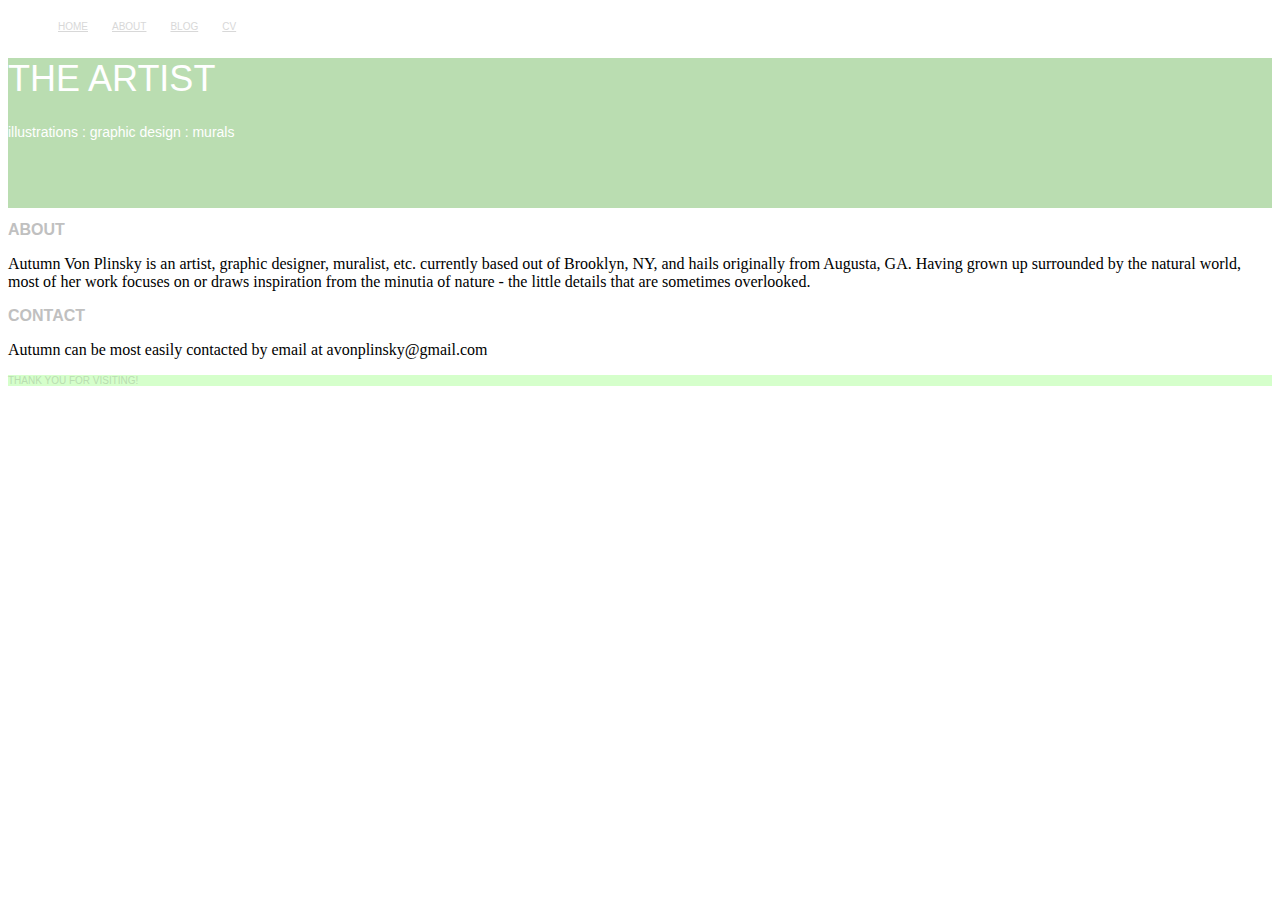
<file: about.html>
<!DOCTYPE html>
<html>

  <head>
    <link href="http://s3.amazonaws.com/codecademy-content/courses/ltp/css/shift.css" rel="stylesheet">
    
    <link rel="stylesheet" href="http://s3.amazonaws.com/codecademy-content/courses/ltp/css/bootstrap.css">
    <link rel="stylesheet" href="aboutstyling.css">
    
  </head>

  <body>
    <div class="nav">
      <div class="container">
        <ul class="pull-left">
          <li><a href="index.html">Home</a></li>
          <li><a href="about.html">About</a></li>
          <li><a href="http://mrflibbers.tumblr.com/">Blog</a></li>
          <li><a href="CV.html">CV</a></li>
        </ul>
      </div>
    </div>
    <div class="jumbotron">
      <div class="container">
        <h1>The Artist</h1>
        <p>illustrations : graphic design : murals</p>
      </div>
    </div> 
<div class="neighborhood-guides">
    <div class="container">
        <h2>About</h2>
            <div class="row">
                <div class="col-md-4">
                   <p>Autumn Von Plinsky is an artist, graphic designer, muralist, etc. currently based out of Brooklyn, NY, and hails originally from Augusta, GA.  Having grown up surrounded by the natural world, most of her work focuses on or draws inspiration from the minutia of nature - the little details that are sometimes overlooked.</p>
                    </div>
                </div>
        <h2>Contact</h2>
            <div class="row">
              <div class="col-md-4">
                <p>Autumn can be most easily contacted by email at avonplinsky@gmail.com </p>
              </div>
            </div>
                </div>
                </div>
</div>
    <div class="bottomline">
	  <div class="container">
		<div class="row">
	      <div class="col-md-4">thank you for visiting!
		  </div>
	    </div>
	  </div>
	</div>
  </body>
</html>
</file>
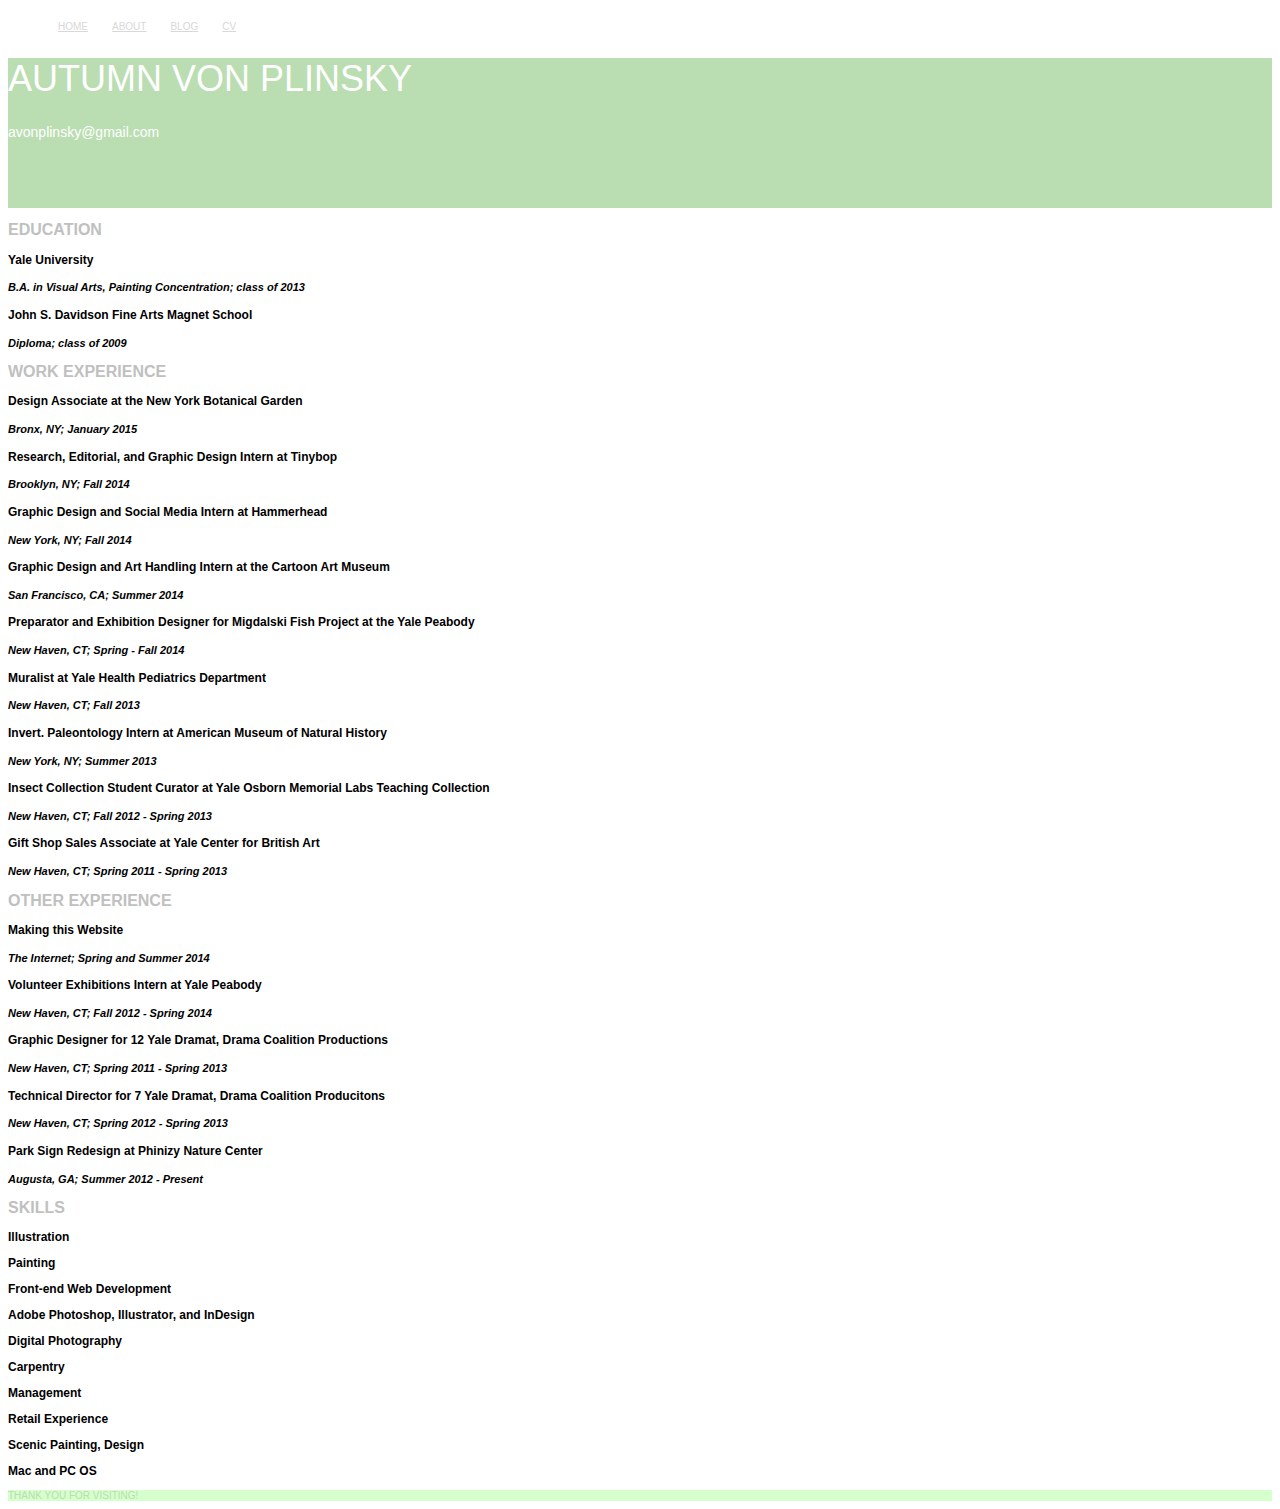
<file: CV.html>
<!DOCTYPE html>
<html>

  <head>
    <link href="http://s3.amazonaws.com/codecademy-content/courses/ltp/css/shift.css" rel="stylesheet">
    
    <link rel="stylesheet" href="http://s3.amazonaws.com/codecademy-content/courses/ltp/css/bootstrap.css">
    <link rel="stylesheet" href="CVstyling.css">
    
  </head>

  <body>
    <div class="nav">
      <div class="container">
        <ul class="pull-left">
          <li><a href="index.html">Home</a></li>
          <li><a href="about.html">About</a></li>
          <li><a href="http://mrflibbers.tumblr.com/">Blog</a></li>
          <li><a href="CV.html">CV</a></li>
        </ul>
      </div>
    </div>

    <div class="jumbotron">
      <div class="container">
        <h1>Autumn Von Plinsky</h1>
        <p>avonplinsky@gmail.com</p>
      </div>
    </div> 
<div class="neighborhood-guides">
    <div class="container">
        <h2>Education</h2>
            <div class="row">
          <h3>Yale University</h3>
            <h4>B.A. in Visual Arts, Painting Concentration; class of 2013</h4>
          <h3>John S. Davidson Fine Arts Magnet School</h3>
            <h4>Diploma; class of 2009</h4>
          </div>
    </div>
</div>
<div class="neighborhood-guides">
    <div class="container">
        <h2>Work Experience</h2>
          <div class="row">
          <h3>Design Associate at the New York Botanical Garden</h3>
            <h4>Bronx, NY; January 2015</h4>
          <h3>Research, Editorial, and Graphic Design Intern at Tinybop</h3>
            <h4>Brooklyn, NY; Fall 2014</h4>
          <h3>Graphic Design and Social Media Intern at Hammerhead</h3>
            <h4>New York, NY; Fall 2014</h4>
          <h3>Graphic Design and Art Handling Intern at the Cartoon Art Museum</h3>
            <h4>San Francisco, CA; Summer 2014</h4>
          <h3>Preparator and Exhibition Designer for Migdalski Fish Project at the Yale Peabody</h3>
            <h4>New Haven, CT; Spring - Fall 2014</h4>
          <h3>Muralist at Yale Health Pediatrics Department</h3>
            <h4>New Haven, CT; Fall 2013</h4>
          <h3>Invert. Paleontology Intern at American Museum of Natural History</h3>
            <h4>New York, NY; Summer 2013</h4>
          <h3>Insect Collection Student Curator at Yale Osborn Memorial Labs Teaching Collection</h3>
            <h4>New Haven, CT; Fall 2012 - Spring 2013 </h4>
          <h3>Gift Shop Sales Associate at Yale Center for British Art</h3>
            <h4>New Haven, CT; Spring 2011 - Spring 2013</h4>
          </div>
    </div>
  </div>
<div class="neighborhood-guides">
  <div class="container">
      <h2>Other Experience</h2>
       <div class="row">
      <h3>Making this Website</h3>
        <h4>The Internet; Spring and Summer 2014</h4>
      <h3>Volunteer Exhibitions Intern at Yale Peabody</h3>
        <h4>New Haven, CT; Fall 2012 - Spring 2014</h3>
      <h3>Graphic Designer for 12 Yale Dramat, Drama Coalition Productions</h3>
        <h4>New Haven, CT; Spring 2011 - Spring 2013</h4>
      <h3>Technical Director for 7 Yale Dramat, Drama Coalition Producitons</h3>
        <h4>New Haven, CT; Spring 2012 - Spring 2013</h4>
      <h3>Park Sign Redesign at Phinizy Nature Center</h3>
        <h4>Augusta, GA; Summer 2012 - Present</h4>
      </div>
  </div>
</div>
<div class="neighborhood-guides">
  <div class="container">
      <h2>Skills</h2>
      <div class="row">
        <h3>Illustration</h3>
        <h3>Painting</h3>
        <h3>Front-end Web Development</h3>
        <h3>Adobe Photoshop, Illustrator, and InDesign</h3>
        <h3>Digital Photography</h3>
        <h3>Carpentry</h3>
        <h3>Management</h3>
        <h3>Retail Experience</h3>
        <h3>Scenic Painting, Design</h3>
        <h3>Mac and PC OS</h3>
      </div>
  </div>
</div>
    <div class="bottomline">
	  <div class="container">
		<div class="row">
	      <div class="col-md-4">thank you for visiting!
		  </div>
	    </div>
	  </div>
	</div>
  </body>
</html>
</file>
<file: aboutstyling.css>
.nav a {
  color: #d8d8d8;
  font-size: 10px;
  font-weight: normal;
  padding: 14px 10px;
  text-transform: uppercase;
  font-family: "Century Gothic", sans-serif;
}

.nav li {
  display: inline;
}

.jumbotron {
  /*this is how you write a comment, but also find a good image to put here*/
  background-color: #baddb1;
  height: 150px;
}

.jumbotron .container {
  position: relative;
  margin: center;
}

.jumbotron .container .p {
  font-size: 12px;
  font-family: "Century Gothic", sans-serif;
  color: #d5ffcb;
}

.container h2 {
  text-transform: uppercase;
  font-family: "Century Gothic", sans-serif;
  font-size: 16px;
  color: #C0C0C0;
}

.jumbotron h1 {
  color: #fff;
  font-size: 36px;  
  font-family: "Century Gothic", sans-serif;
  font-weight: normal;
  text-transform: uppercase;
}

.jumbotron p {
  font-family: "Century Gothic", sans-serif;
  font-size: 14px;
  color: #fff;
}

.bottomline {
  background-color: #d5ffcb;
  position: bottom;
}

.bottomline .container .row {
  color: #baddb1;
  font-family: "Century Gothic", sans-serif;
  font-size: 10px;
  font-weight: normal;
  text-transform: uppercase;
}
</file>
<file: CVstyling.css>
.nav a {
  color: #d8d8d8;
  font-size: 10px;
  font-weight: normal;
  padding: 14px 10px;
  text-transform: uppercase;
  font-family: "Century Gothic", sans-serif;
}

.nav li {
  display: inline;
}

.jumbotron {
  /*this is how you write a comment, but also find a good image to put here*/
  background-color: #baddb1;
  height: 150px;
}

.jumbotron .container {
  position: relative;
  margin: center;
}

.jumbotron .container .p {
  font-size: 12px;
  font-family: "Century Gothic", sans-serif;
  color: #d5ffcb;
}

.container h2 {
  text-transform: uppercase;
  font-family: "Century Gothic", sans-serif;
  font-size: 16px;
  color: #C0C0C0;
}

.jumbotron h1 {
  color: #fff;
  font-size: 36px;  
  font-family: "Century Gothic", sans-serif;
  font-weight: normal;
  text-transform: uppercase;
}
h3 {
  font-color: #282828;
  font-size:12px;
  font-family: "Century Gothic", sans-serif;
}
h4 {
  font-color: #404040;
  font-size:11px;
  font-style: italic;
  font-family: "Century Gothic", sans-serif;
}
.jumbotron p {
  font-family: "Century Gothic", sans-serif;
  font-size: 14px;
  color: #fff;
}

.bottomline {
  background-color: #d5ffcb;
  position: bottom;
}

.bottomline .container .row {
  color: #baddb1;
  font-family: "Century Gothic", sans-serif;
  font-size: 10px;
  font-weight: normal;
  text-transform: uppercase;
}
</file>
